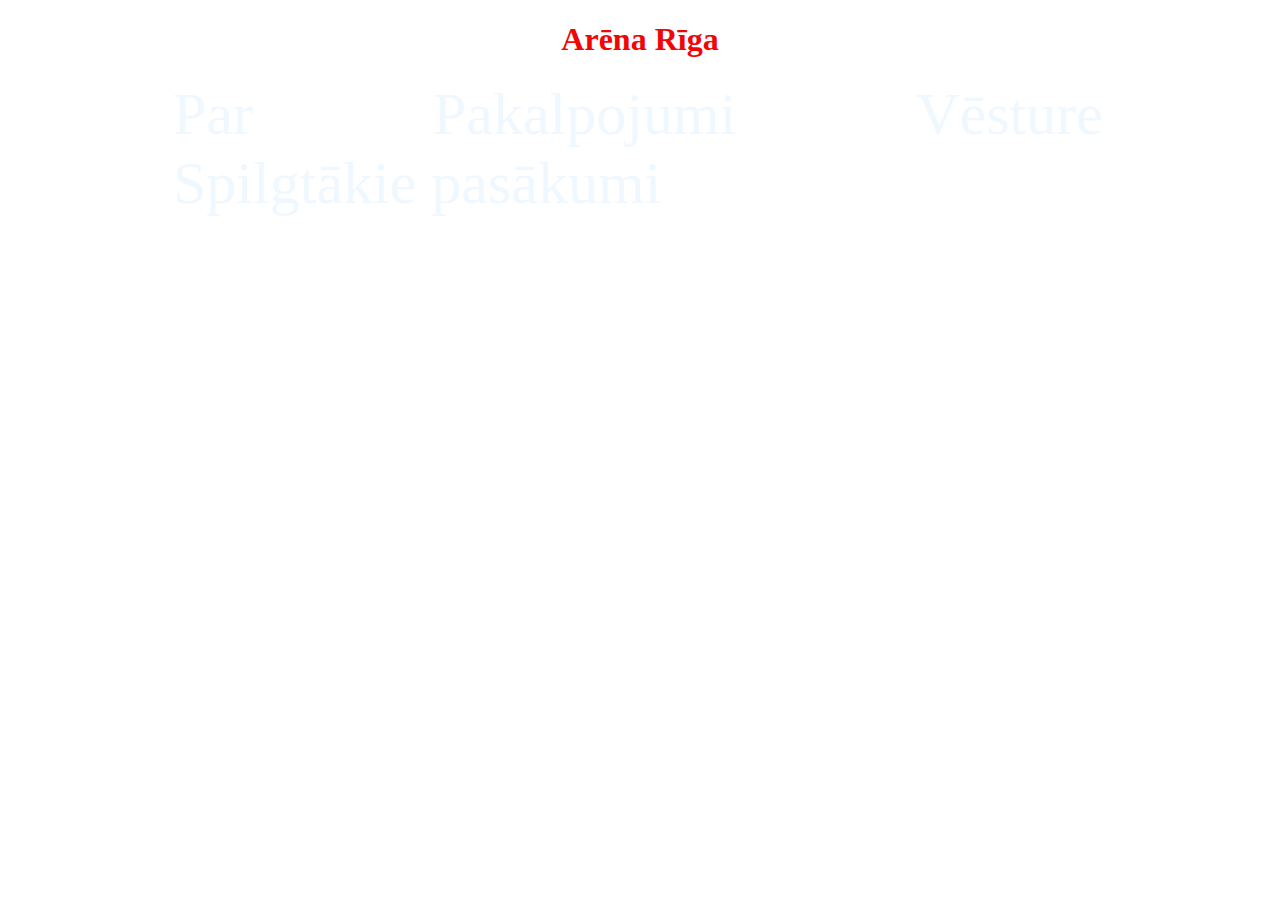
<file: rJABINKINS2/html/index.html>
<!DOCTYPE html>
<html lang="en">
    <html>
<head>
    <meta charset="utf-8" />
    <title>Mana lapa</title>
    <link rel="stylesheet" href="style.css" />
    </head>

<header>
    <body>
       <center><h1>Arēna Rīga</h1></center>
       <a href="file:///C:/Users/Arminchiks/Desktop/rJABINKINS2/daugavas/Par.html" class="inlined" style="text-decoration:none" >Par         </a>
      
       <a href="file:///C:/Users/Arminchiks/Desktop/rJABINKINS2/Kurbads/Pakalpojumi.html" class="inlined" style="text-decoration:none" >Pakalpojumi     </a>
      
       <a href="file:///C:/Users/Arminchiks/Desktop/rJABINKINS2/Riga/Vesture.html" class="inlined"  style="text-decoration:none" >Vēsture      </a>
       
       <a href="file:///C:/Users/Arminchiks/Desktop/rJABINKINS2/volvo/Pasakumi.html" class="inlined"  style="text-decoration:none"    >Spilgtākie pasākumi</a>
    </header>
       
              </body> 
              </html>
        
    
</body>
        
    </html>
</file>
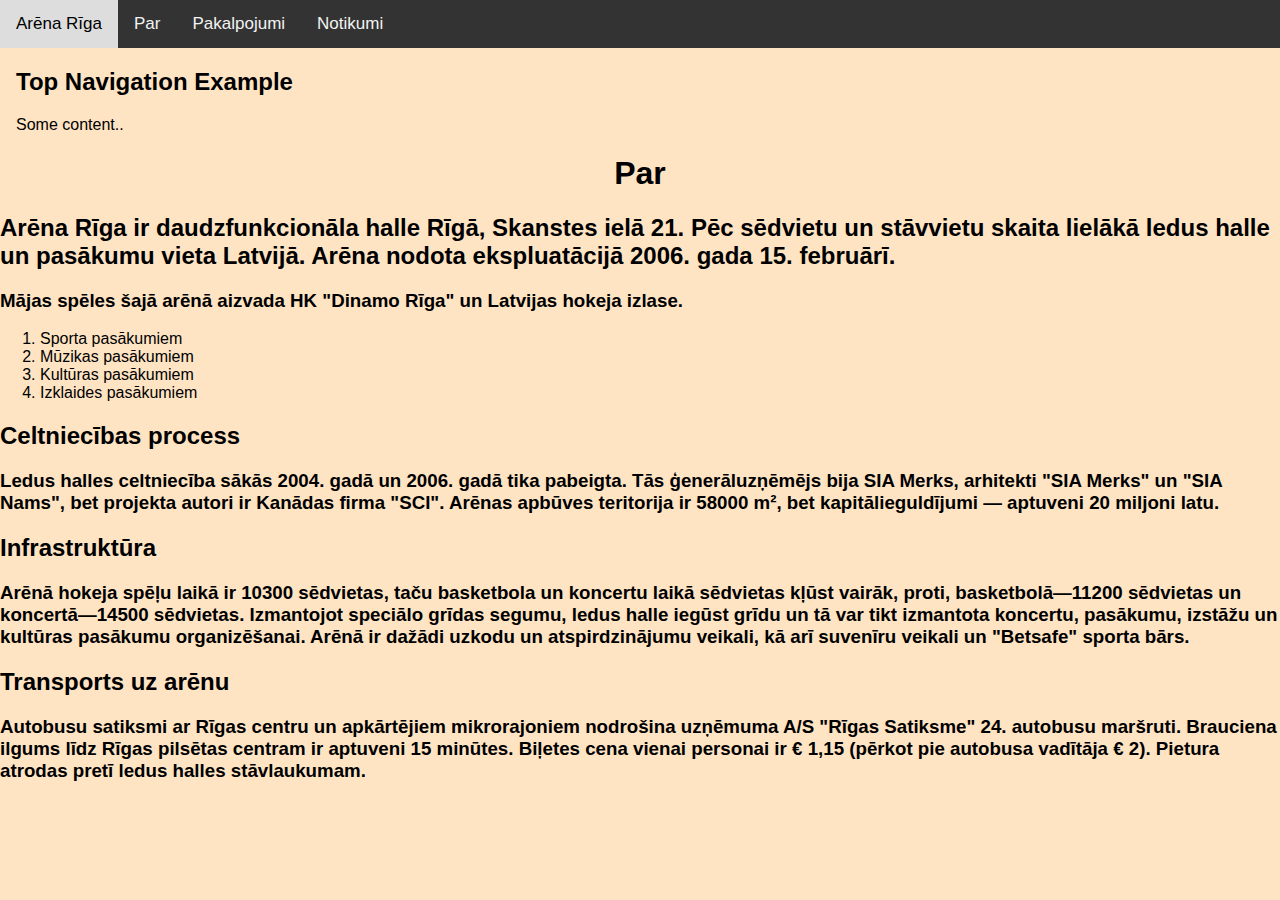
<file: rJABINKINS2/daugavas/Par.html>
<!DOCTYPE html>
<html lang="en">
    <html>
<head>
    <meta charset="utf-8" />
    <title>Mana lapa</title>
    <link rel="stylesheet" href="style.css" />
    </head>
    <style>
        body {
          margin: 0;
          font-family: Arial, Helvetica, sans-serif;
        }
        
        .topnav {
          overflow: hidden;
          background-color: #333;
        }
        
        .topnav a {
          float: left;
          color: #f2f2f2;
          text-align: center;
          padding: 14px 16px;
          text-decoration: none;
          font-size: 17px;
        }
        
        .topnav a:hover {
          background-color: #ddd;
          color: black;
        }
        
        
        
        </style>
        </head>
        <body>
        
        <div class="topnav">
          <a class="active" href="file:///C:/Users/Arminchiks/Desktop/rJABINKINS2/html/index.html">Arēna Rīga</a>
          <a href="file:///C:/Users/Arminchiks/Desktop/rJABINKINS2/daugavas/Par.html">Par</a>
          <a href="file:///C:/Users/Arminchiks/Desktop/rJABINKINS2/Kurbads/Pakalpojumi.html">Pakalpojumi</a>
          <a href="file:///C:/Users/Arminchiks/Desktop/rJABINKINS2/volvo/Pasakumi.html">Notikumi</a>
        </div>
        
        <div style="padding-left:16px">
          <h2>Top Navigation Example</h2>
          <p>Some content..</p>
        </div>
        
        </body>

    <body>
        <center><h1>Par</h1></center>
        <h2>Arēna Rīga ir daudzfunkcionāla halle Rīgā, Skanstes ielā 21. Pēc sēdvietu un stāvvietu skaita lielākā ledus halle un pasākumu vieta Latvijā. Arēna nodota ekspluatācijā 2006. gada 15. februārī.  </h2>
           <h3> Mājas spēles šajā arēnā aizvada HK "Dinamo Rīga" un Latvijas hokeja izlase.
     </h3>
     <ol> 
         <li>Sporta pasākumiem</li>
         <li>Mūzikas pasākumiem</li>
         <li>Kultūras pasākumiem</li>
         <li>Izklaides pasākumiem</li>
     </ol>
        <h2>Celtniecības process</h2>
           <h3>Ledus halles celtniecība sākās 2004. gadā un 2006. gadā tika pabeigta. Tās ģenerāluzņēmējs bija SIA Merks, arhitekti "SIA Merks" un "SIA Nams", bet projekta autori ir Kanādas firma "SCI". Arēnas apbūves teritorija ir 58000 m², bet kapitālieguldījumi — aptuveni 20 miljoni latu.</h3>
           <h2>Infrastruktūra</h2>
           <h3>Arēnā hokeja spēļu laikā ir 10300 sēdvietas, taču basketbola un koncertu laikā sēdvietas kļūst vairāk, proti, basketbolā—11200 sēdvietas un koncertā—14500 sēdvietas. Izmantojot speciālo grīdas segumu, ledus halle iegūst grīdu un tā var tikt izmantota koncertu, pasākumu, izstāžu un kultūras pasākumu organizēšanai. Arēnā ir dažādi uzkodu un atspirdzinājumu veikali, kā arī suvenīru veikali un "Betsafe" sporta bārs.</h3>
           <h2>Transports uz arēnu</h2>
           <h3>Autobusu satiksmi ar Rīgas centru un apkārtējiem mikrorajoniem nodrošina uzņēmuma A/S "Rīgas Satiksme" 24. autobusu maršruti. Brauciena ilgums līdz Rīgas pilsētas centram ir aptuveni 15 minūtes. Biļetes cena vienai personai ir € 1,15 (pērkot pie autobusa vadītāja € 2). Pietura atrodas pretī ledus halles stāvlaukumam.</h3>
</file>
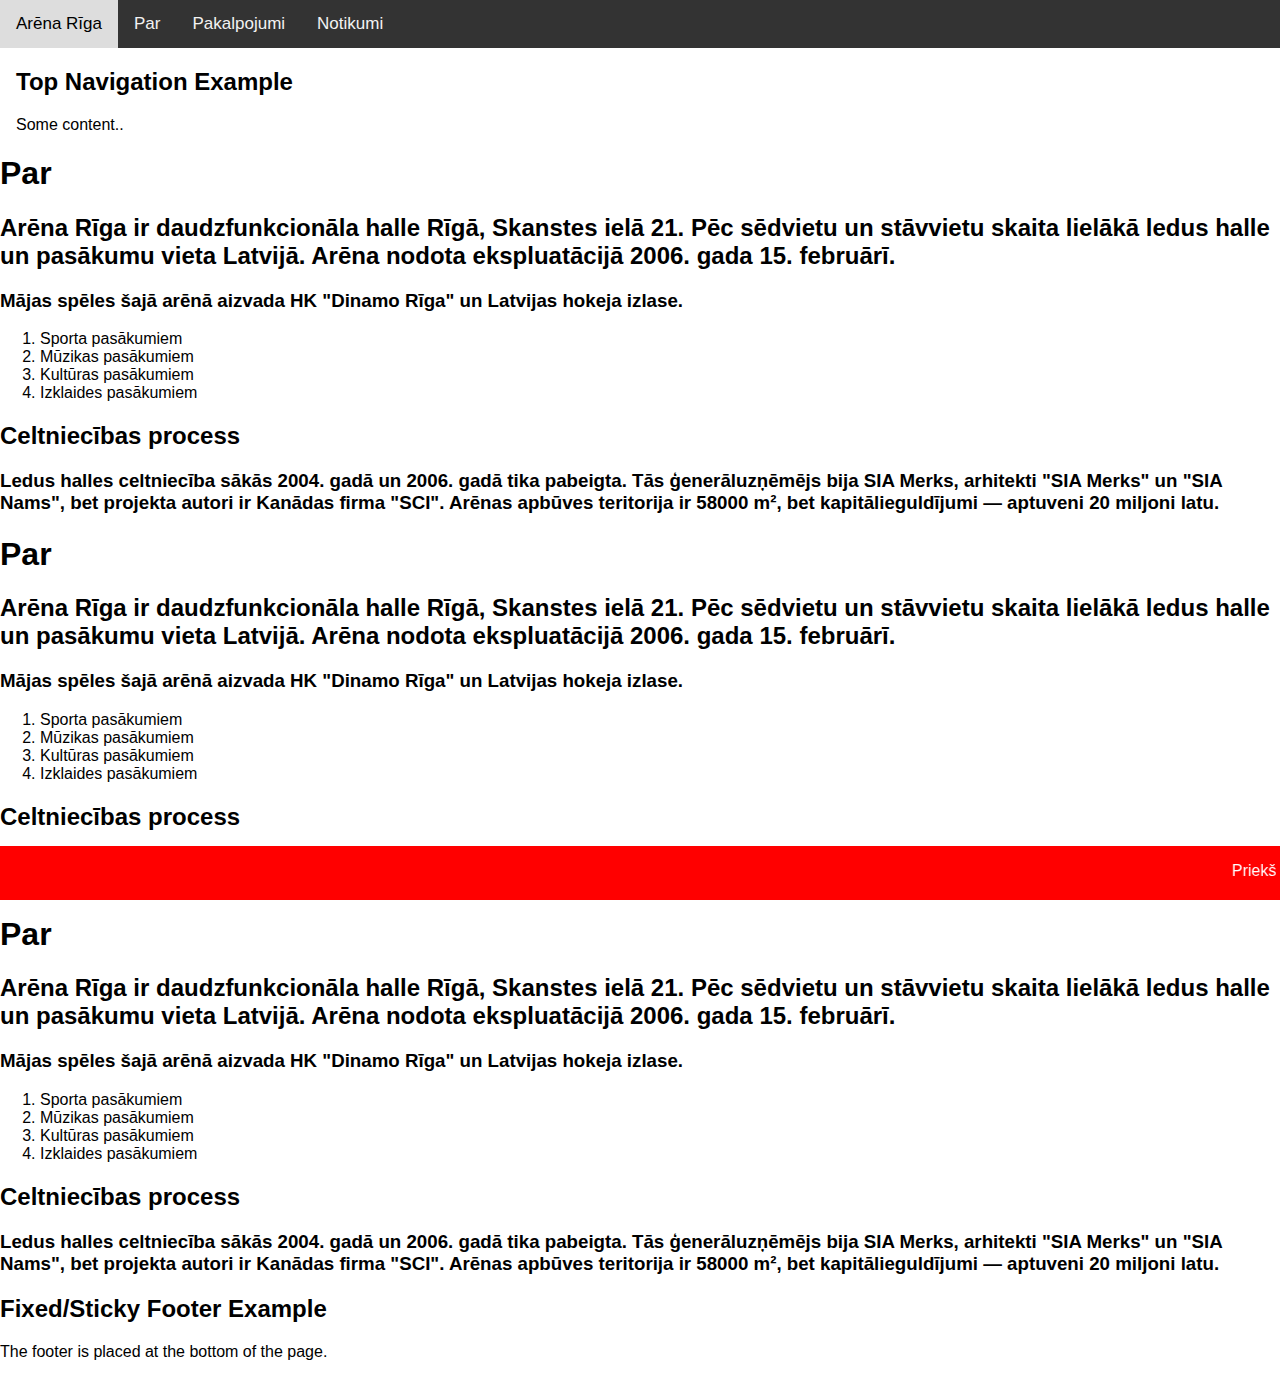
<file: rJABINKINS2/Riga/Vesture.html>
<!DOCTYPE html>
<html>
<head>
<meta name="viewport" content="width=device-width, initial-scale=1">
<style>
body {
  margin: 0;
  font-family: Arial, Helvetica, sans-serif;
}

.topnav {
  overflow: hidden;
  background-color: #333;
}

.topnav a {
  float: left;
  color: #f2f2f2;
  text-align: center;
  padding: 14px 16px;
  text-decoration: none;
  font-size: 17px;
}

.topnav a:hover {
  background-color: #ddd;
  color: black;
}



</style>
</head>
<body>

<div class="topnav">
  <a class="active" href="file:///C:/Users/Arminchiks/Desktop/rJABINKINS2/html/index.html">Arēna Rīga</a>
  <a href="file:///C:/Users/Arminchiks/Desktop/rJABINKINS2/daugavas/Par.html">Par</a>
  <a href="file:///C:/Users/Arminchiks/Desktop/rJABINKINS2/Kurbads/Pakalpojumi.html">Pakalpojumi</a>
  <a href="file:///C:/Users/Arminchiks/Desktop/rJABINKINS2/volvo/Pasakumi.html">Notikumi</a>
</div>

<div style="padding-left:16px">
  <h2>Top Navigation Example</h2>
  <p>Some content..</p>
</div>

</body>


  <body>
    <h1>Par</h1>
    <h2>Arēna Rīga ir daudzfunkcionāla halle Rīgā, Skanstes ielā 21. Pēc sēdvietu un stāvvietu skaita lielākā ledus halle un pasākumu vieta Latvijā. Arēna nodota ekspluatācijā 2006. gada 15. februārī.  </h2>
       <h3> Mājas spēles šajā arēnā aizvada HK "Dinamo Rīga" un Latvijas hokeja izlase.
 </h3>
 <ol> 
     <li>Sporta pasākumiem</li>
     <li>Mūzikas pasākumiem</li>
     <li>Kultūras pasākumiem</li>
     <li>Izklaides pasākumiem</li>
 </ol>
    <h2>Celtniecības process</h2>
       <h3>Ledus halles celtniecība sākās 2004. gadā un 2006. gadā tika pabeigta. Tās ģenerāluzņēmējs bija SIA Merks, arhitekti "SIA Merks" un "SIA Nams", bet projekta autori ir Kanādas firma "SCI". Arēnas apbūves teritorija ir 58000 m², bet kapitālieguldījumi — aptuveni 20 miljoni latu.</h3>
       <body>
        <h1>Par</h1>
        <h2>Arēna Rīga ir daudzfunkcionāla halle Rīgā, Skanstes ielā 21. Pēc sēdvietu un stāvvietu skaita lielākā ledus halle un pasākumu vieta Latvijā. Arēna nodota ekspluatācijā 2006. gada 15. februārī.  </h2>
           <h3> Mājas spēles šajā arēnā aizvada HK "Dinamo Rīga" un Latvijas hokeja izlase.
     </h3>
     <ol> 
         <li>Sporta pasākumiem</li>
         <li>Mūzikas pasākumiem</li>
         <li>Kultūras pasākumiem</li>
         <li>Izklaides pasākumiem</li>
     </ol>
        <h2>Celtniecības process</h2>
           <h3>Ledus halles celtniecība sākās 2004. gadā un 2006. gadā tika pabeigta. Tās ģenerāluzņēmējs bija SIA Merks, arhitekti "SIA Merks" un "SIA Nams", bet projekta autori ir Kanādas firma "SCI". Arēnas apbūves teritorija ir 58000 m², bet kapitālieguldījumi — aptuveni 20 miljoni latu.</h3>
           <body>
            <h1>Par</h1>
            <h2>Arēna Rīga ir daudzfunkcionāla halle Rīgā, Skanstes ielā 21. Pēc sēdvietu un stāvvietu skaita lielākā ledus halle un pasākumu vieta Latvijā. Arēna nodota ekspluatācijā 2006. gada 15. februārī.  </h2>
               <h3> Mājas spēles šajā arēnā aizvada HK "Dinamo Rīga" un Latvijas hokeja izlase.
         </h3>
         <ol> 
             <li>Sporta pasākumiem</li>
             <li>Mūzikas pasākumiem</li>
             <li>Kultūras pasākumiem</li>
             <li>Izklaides pasākumiem</li>
         </ol>
            <h2>Celtniecības process</h2>
               <h3>Ledus halles celtniecība sākās 2004. gadā un 2006. gadā tika pabeigta. Tās ģenerāluzņēmējs bija SIA Merks, arhitekti "SIA Merks" un "SIA Nams", bet projekta autori ir Kanādas firma "SCI". Arēnas apbūves teritorija ir 58000 m², bet kapitālieguldījumi — aptuveni 20 miljoni latu.</h3>
  
  <style>
  .footer {
     position: fixed;
     left: 0;
     bottom: 0;
     width: 100%;
     background-color: red;
     color: white;
     text-align:center;
  }
  </style>
  </head>
  <body>
  
  <h2>Fixed/Sticky Footer Example</h2>
  <p>The footer is placed at the bottom of the page.</p>
  
  <div class="footer">
    <marquee><p>Priekš pakalpojumiem no Armīna Rjabinkina lūdzu zvaniet uz numuru 25666100</p></marquee>
  </div>
  
  </body>
  </html>
</file>
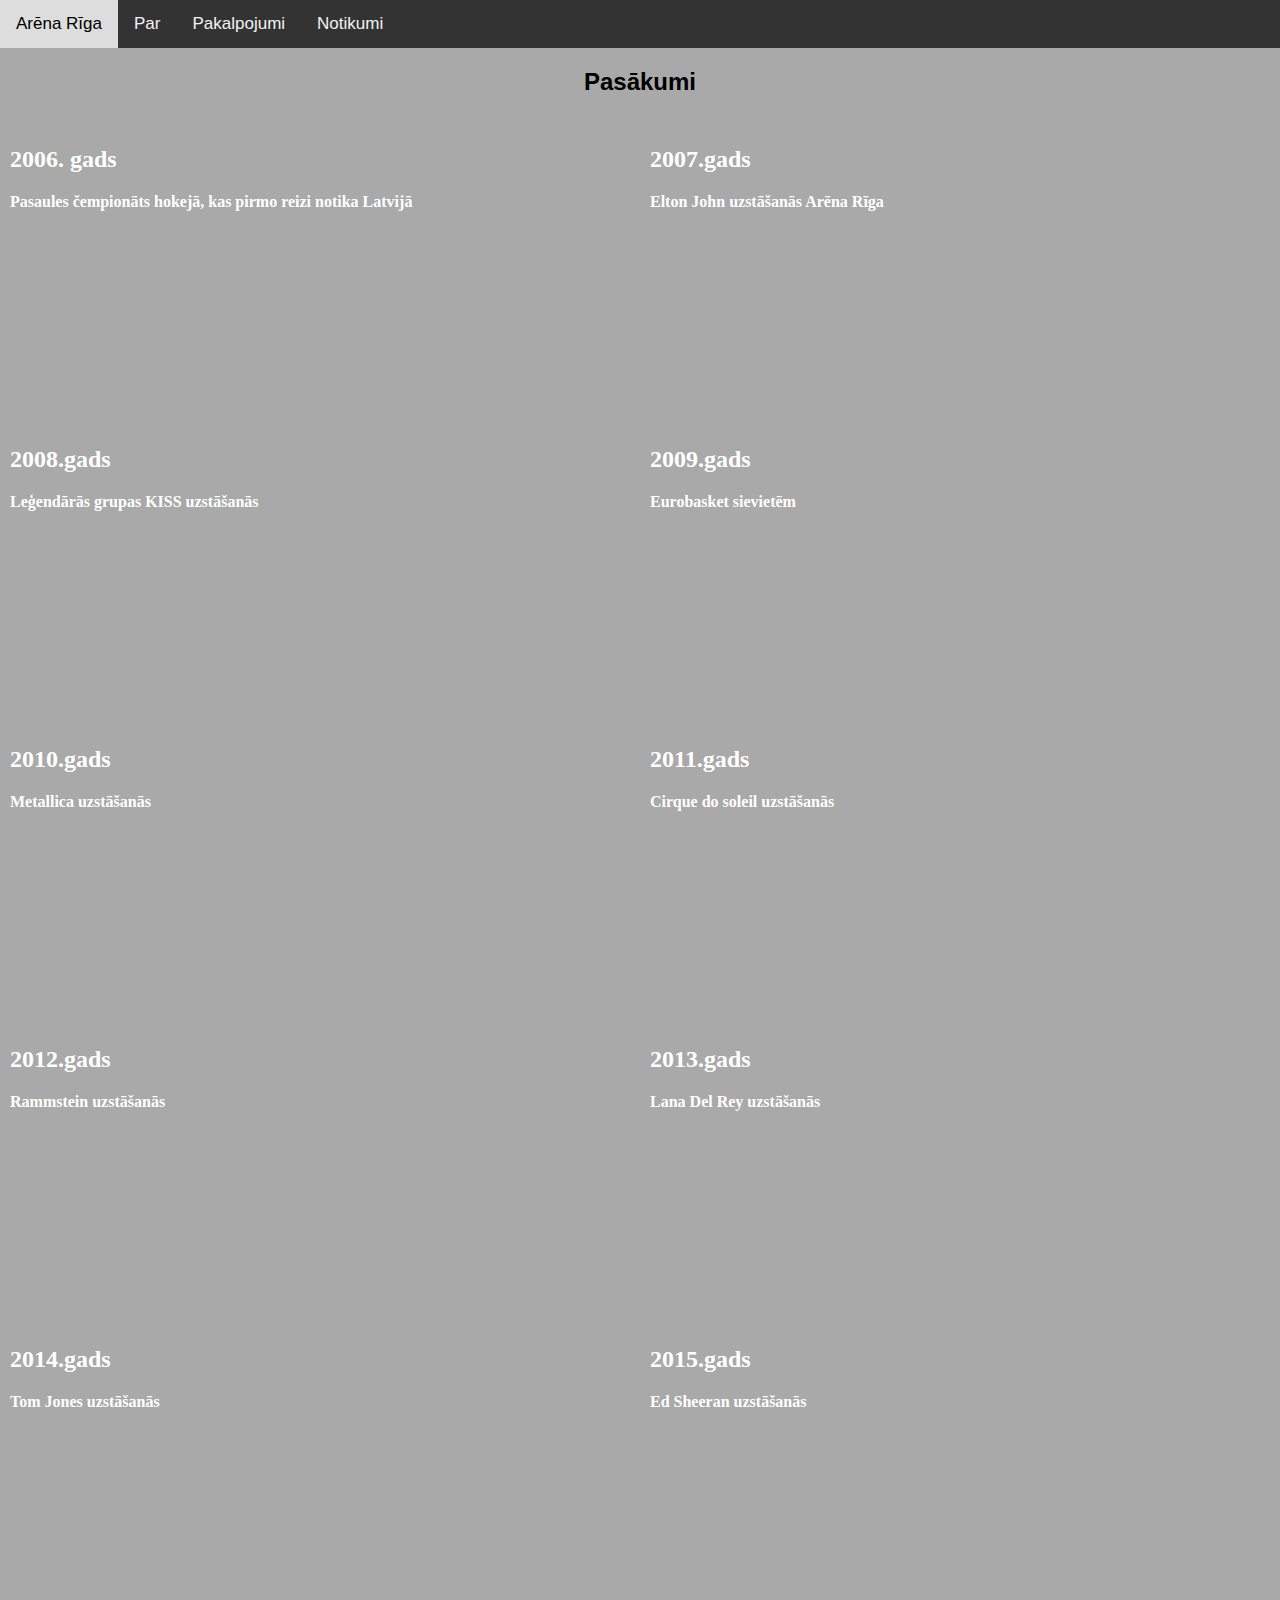
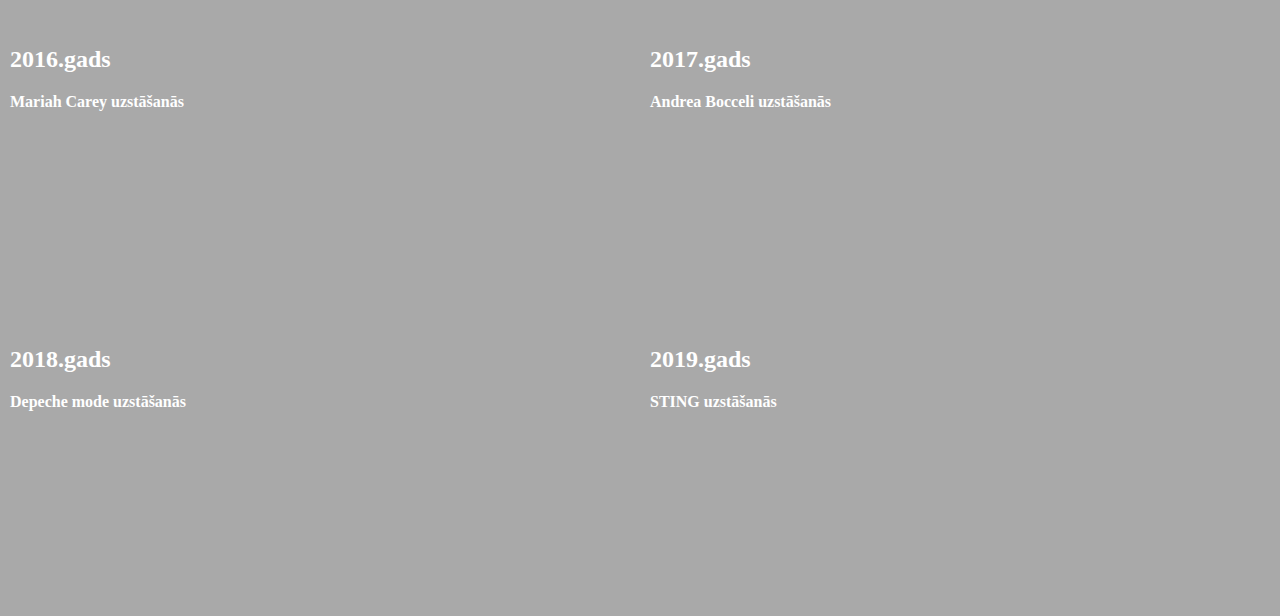
<file: rJABINKINS2/volvo/Pasakumi.html>
<!DOCTYPE html>
<html>
<head>
<meta name="viewport" content="width=device-width, initial-scale=1">
<style>
  body {
    margin: 0;
    font-family: Arial, Helvetica, sans-serif;
  }
  
  .topnav {
    overflow: hidden;
    background-color: #333;
  }
  
  .topnav a {
    float: left;
    color: #f2f2f2;
    text-align: center;
    padding: 14px 16px;
    text-decoration: none;
    font-size: 17px;
  }
  
  .topnav a:hover {
    background-color: #ddd;
    color: black;
  }
  
  
  
  </style>
  </head>
  <body>
  
  <div class="topnav">
    <a class="active" href="file:///C:/Users/Arminchiks/Desktop/rJABINKINS2/html/index.html">Arēna Rīga</a>
    <a href="file:///C:/Users/Arminchiks/Desktop/rJABINKINS2/daugavas/Par.html">Par</a>
    <a href="file:///C:/Users/Arminchiks/Desktop/rJABINKINS2/Kurbads/Pakalpojumi.html">Pakalpojumi</a>
    <a href="file:///C:/Users/Arminchiks/Desktop/rJABINKINS2/volvo/Pasakumi.html">Notikumi</a>
  </div>
  
  <div style="padding-left:16px">
    
  </div>
  
  </body>
<style>
html{
  background-color:darkgray;
}
* {
  box-sizing: border-box;
}


.column {
  float: left;
  width: 50%;
  padding: 10px;
  height: 300px; 
}


.row:after {
  content: "";
  display: table;
  clear: both;
}

</style>
</head>
<body>

<center><h2>Pasākumi</h2></center>

<div class="row">
  <div class="column" style= "background-image: url(https://www.betsafesports.com/wp-content/uploads/2021/04/15042021_hokejs2.jpg); color: #FFFFFF; font-family: Verdana; font-weight: bold"  >
     <h2>2006. gads</h2>
    <p>Pasaules čempionāts hokejā, kas pirmo reizi notika Latvijā</p>
  </div>
  <div class="column" style="background-size: cover; background-image: url(http://www.fbi.lv/public/images/gallery/large_4e90a31ff25c2.jpg); color: #FFFFFF; font-family: Verdana; font-weight: bold">
    <h2>2007.gads</h2>
    <p>Elton John uzstāšanās Arēna Rīga</p>
  </div>
</div>

</body>
</html>

    </head>
    <body>
    
    
    
    <div class="row">
      <div class="column" style= "background-image: url(http://www.fbi.lv/public/images/gallery/large_4e90a45c35ef8.jpg); color: #FFFFFF; font-family: Verdana; font-weight: bold">
        <h2>2008.gads</h2>
        <p>Leģendārās grupas KISS uzstāšanās</p>
      </div>
      <div class="column" style= "background-image: url(https://m.psecn.photoshelter.com/img-get/I0000ONCMEoUtVNk/s/1200/I0000ONCMEoUtVNk.jpg); color: #FFFFFF; font-family: Verdana; font-weight: bold">
        <h2>2009.gads</h2>
        <p>Eurobasket sievietēm</p>
      </div>
    </div>
    
    </body>
    
    </head>
    <body>
    
    
    <div class="row">
      <div class="column" style= "background-image: url(http://www.fbi.lv/public/images/gallery/large_4e90a6690fb0e.jpg); color: #FFFFFF; font-family: Verdana; font-weight: bold">
        <h2>2010.gads</h2>
        <p>Metallica uzstāšanās</p>
      </div>
      <div class="column" style= "background-image: url(http://www.fbi.lv/public/images/gallery/large_4ef31a4800987.jpg); color: #FFFFFF; font-family: Verdana; font-weight: bold">
        <h2>2011.gads</h2>
        <p>Cirque do soleil uzstāšanās</p>
      </div>
    </div>
    
    </body>
    </html>
    
        </head>
        <body>
        
        
        
        <div class="row">
          <div class="column" style= "background-image: url(http://www.fbi.lv/public/images/gallery/large_4f33a9260c516.jpg); color: #FFFFFF; font-family: Verdana; font-weight: bold">
            <h2>2012.gads</h2>
            <p>Rammstein uzstāšanās</p>
          </div>
          <div class="column" style=" background-size: cover; background-image: url(http://lanadelreyfan.com/wp-content/uploads/2013/06/rigabanner.png); color: #FFFFFF; font-family: Verdana; font-weight: bold">
            <h2>2013.gads</h2>
            <p>Lana Del Rey uzstāšanās</p>
          </div>
        </div>
        
        </body>
        
          </head>
          <body>
          
          
          <div class="row">
            <div class="column" style=" background-size: cover; background-image: url(https://g3.delphi.lv/images/pix/676x385/dEjBcFTySzk/file33832283_c71ae59d.jpg); color: #FFFFFF; font-family: Verdana; font-weight: bold">
              <h2>2014.gads</h2>
              <p>Tom Jones uzstāšanās</p>
            </div>
            <div class="column" style= "background-image: url(https://live.staticflickr.com/7390/16527820036_b85839eb8f_b.jpg); color: #FFFFFF; font-family: Verdana; font-weight: bold">
              <h2>2015.gads</h2>
              <p>Ed Sheeran uzstāšanās</p>
            </div>
          </div>
          
          </body>
          </html>
          
              </head>
              <body>
              
              
              
              <div class="row">
                <div class="column" style= "background-image: url(http://www.fbi.lv/public/images/gallery/large_57078c52f1ea6.jpg); color: #FFFFFF; font-family: Verdana; font-weight: bold">
                  <h2>2016.gads</h2>
                  <p>Mariah Carey uzstāšanās</p>
                </div>
                <div class="column" style=" background-size: cover; background-image: url(https://i.jauns.lv/t/2017/11/08/1259282/850x527.jpg?v=1510140796); color: #FFFFFF; font-family: Verdana; font-weight: bold">
                  <h2>2017.gads</h2>
                  <p>Andrea Bocceli uzstāšanās</p>
                </div>
              </div>
              
              </body>
              <body>
              
              
              
                <div class="row">
                  <div class="column" style= "background-image: url(http://www.fbi.lv/public/images/gallery/large_5a8ed3eae78ac.jpg); color: #FFFFFF; font-family: Verdana; font-weight: bold">
                    <h2>2018.gads</h2>
                    <p>Depeche mode uzstāšanās</p>
                  </div>
                  <div class="column" style=" background-size: cover; background-image: url(http://www.fbi.lv/public/images/gallery/large_5cff6f68485ac.jpg); color: #FFFFFF; font-family: Verdana; font-weight: bold">
                    <h2>2019.gads</h2>
                    <p>STING uzstāšanās</p>
                  </div>
                </div>
                
                </body>
</file>
<file: rJABINKINS2/html/style.css>
body{
    background-image:url("http://www.1182.lv/media/entry_images/ARENAPIC.jpg") ;
    height: 630px;
    background-position: center;
  background-repeat: no-repeat;
  background-size: cover;
}
h1{
    color: rgb(241, 6, 6);
}



a.inlined {
    display: inline;
    font-size: 60px;
    white-space: nowrap;
    color: aliceblue;
    margin-left: 165px;
    
}
</file>
<file: rJABINKINS2/daugavas/style.css>
body{
    background-color: bisque;
}
</file>
